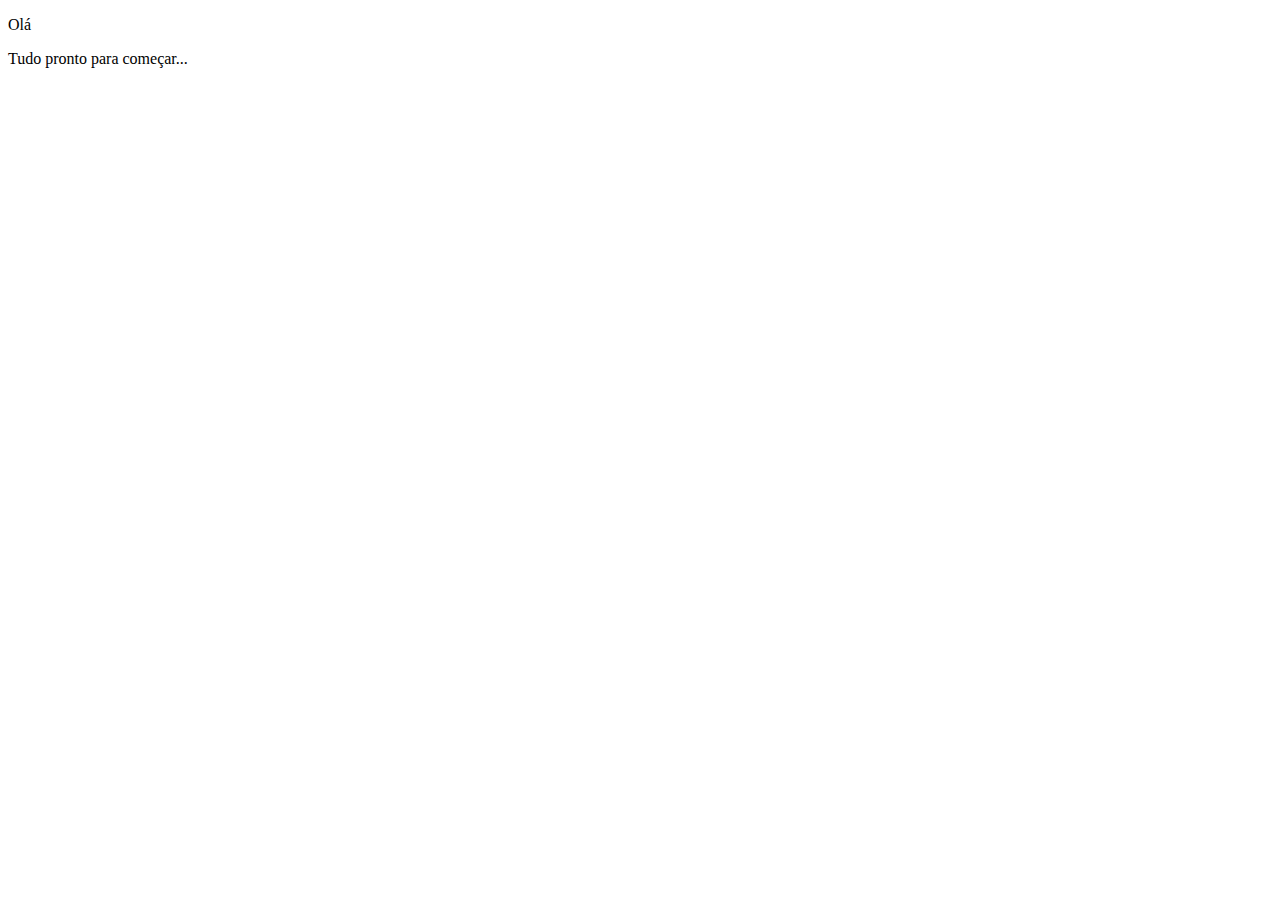
<file: index.html>
<!DOCTYPE html>
    <html lang="pt-br">
        <head>
            <title>Olá</title>
        </head>
        <body>
            <p>Olá</p>
            <p>Tudo pronto para começar...</p>
        </body>
    </html>
</file>
